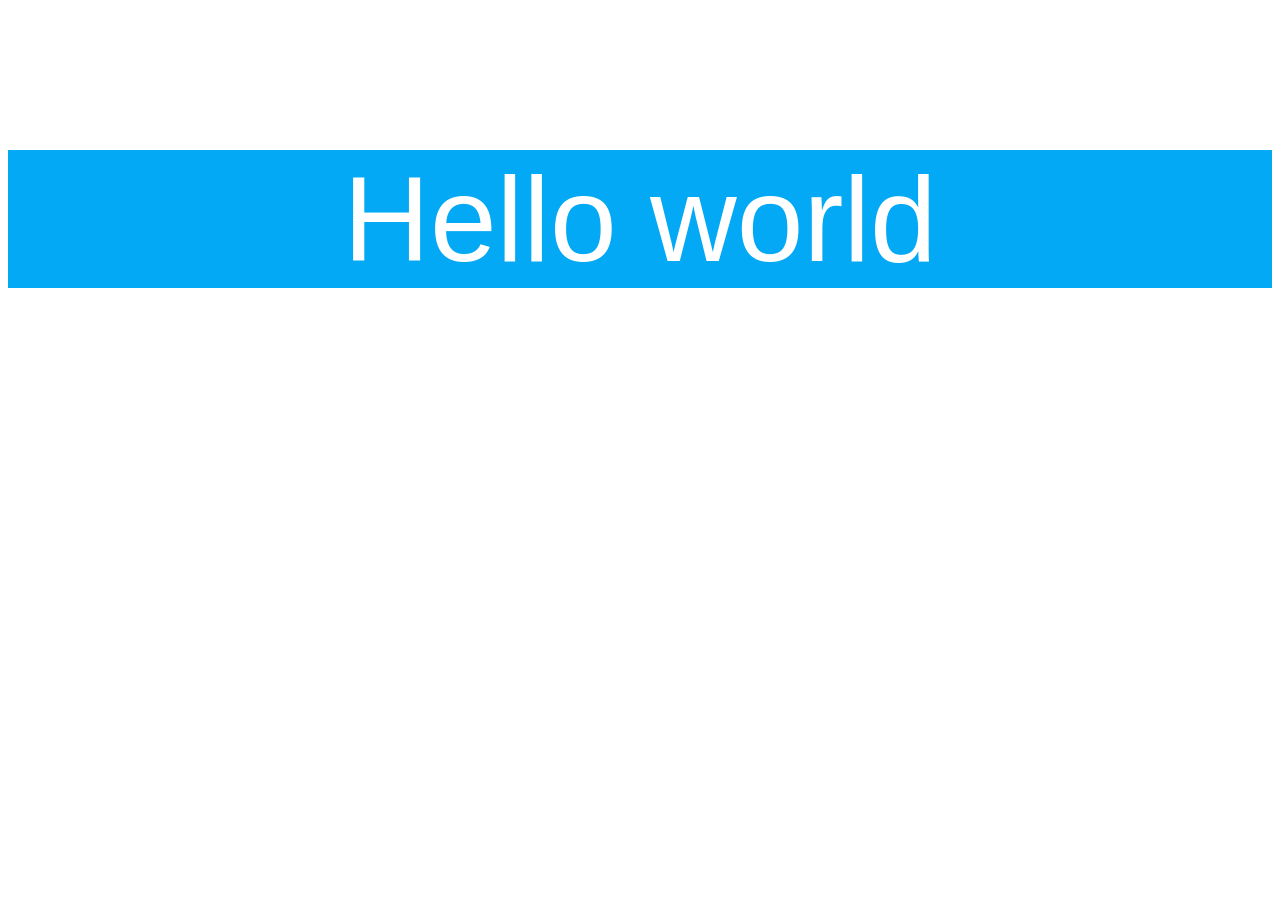
<file: html/index.html>
<!-- 首页 -->
<!-- @author: zhengxiaoyao0716 -->
<!DOCTYPE html>
<html>

<head>
    <meta charset="UTF-8" />
    <meta name="Keywords" content="" />
    <meta name="Description" content="" />
    <link rel="shortcut icon" href="http://os.zheng0716.com/static/image/favicon.ico" />
    <title>首页</title>
</head>

<body>
    <div style="background: #03A9F4; width: 100%; margin-top: 150px; color: white; font-size: 120px; text-align: center; font-family: arial,tahoma,'Microsoft Yahei','\5b8b\4f53',sans-serif;">Hello world</div>
</body>

</html>
</file>
